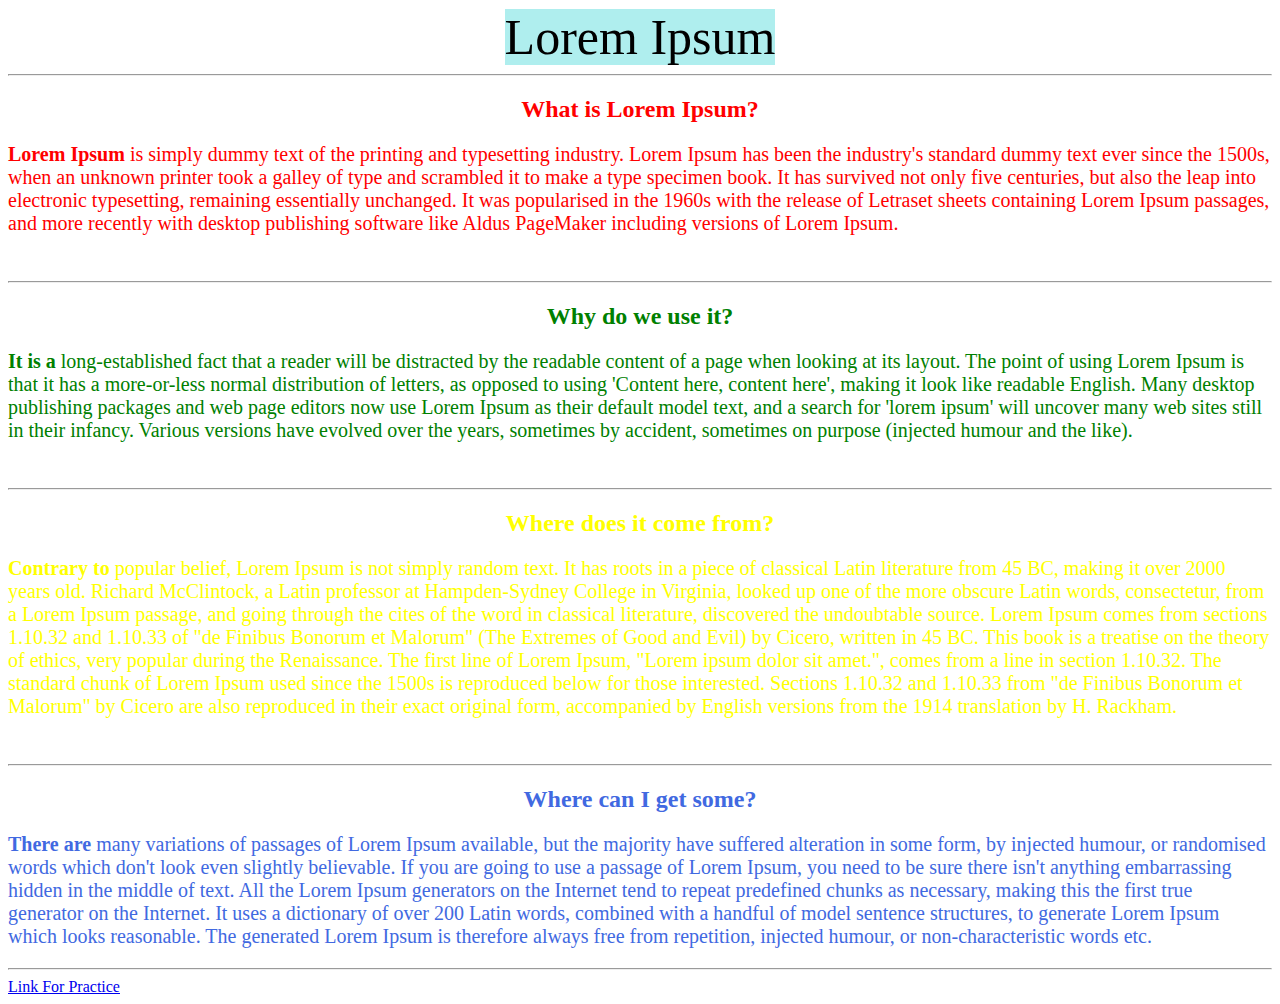
<file: Learn/Learn Html/index.html>
<!DOCTYPE html>
<html lang="en">
<head>
    <meta charset="UTF-8">
    <title>Html From Pycharm</title>
    <link rel="stylesheet" type="text/css" href="index.css">
</head>
<body>

<div style="font-size:50px; text-align: center;"><mark>Lorem Ipsum</mark></div>
<hr> 
<h2 style="color: red; text-align: center">What is Lorem Ipsum?</h2>
<p style="color: red;font-size: 20px"><b>Lorem Ipsum</b> is simply dummy text of the printing and typesetting industry. Lorem Ipsum has been the industry's standard dummy text ever since the 1500s, when an unknown printer took a galley of type and scrambled it to make a type specimen book. It has survived not only five centuries, but also the leap into electronic typesetting, remaining essentially unchanged. It was popularised in the 1960s with the release of Letraset sheets containing Lorem Ipsum passages, and more recently with desktop publishing software like Aldus PageMaker including versions of Lorem Ipsum.</p>

<br>
<hr>

<h2 style="color: green; text-align: center">Why do we use it?</h2>
<p style="color: green;font-size: 20px"><b>It is a</b> long-established fact that a reader will be distracted by the readable content of a page when looking at its layout. The point of using Lorem Ipsum is that it has a more-or-less normal distribution of letters, as opposed to using 'Content here, content here', making it look like readable English. Many desktop publishing packages and web page editors now use Lorem Ipsum as their default model text, and a search for 'lorem ipsum' will uncover many web sites still in their infancy. Various versions have evolved over the years, sometimes by accident, sometimes on purpose (injected humour and the like).</p>

<br>
<hr>

<h2 style="color: yellow; text-align: center">Where does it come from?</h2>
 <p style="color: yellow;font-size: 20px"><b>Contrary to </b>popular belief, Lorem Ipsum is not simply random text. It has roots in a piece of classical Latin literature from 45 BC, making it over 2000 years old. Richard McClintock, a Latin professor at Hampden-Sydney College in Virginia, looked up one of the more obscure Latin words, consectetur, from a Lorem Ipsum passage, and going through the cites of the word in classical literature, discovered the undoubtable source. Lorem Ipsum comes from sections 1.10.32 and 1.10.33 of "de Finibus Bonorum et Malorum" (The Extremes of Good and Evil) by Cicero, written in 45 BC. This book is a treatise on the theory of ethics, very popular during the Renaissance. The first line of Lorem Ipsum, "Lorem ipsum dolor sit amet.", comes from a line in section 1.10.32.
    The standard chunk of Lorem Ipsum used since the 1500s is reproduced below for those interested. Sections 1.10.32 and 1.10.33 from "de Finibus Bonorum et Malorum" by Cicero are also reproduced in their exact original form, accompanied by English versions from the 1914 translation by H. Rackham. <br></p>

<br>
<hr>

<h2 style="color: royalblue; text-align: center">Where can I get some?</h2>
<p style="color: royalblue;font-size: 20px;"><b>There are </b> many variations of passages of Lorem Ipsum available, but the majority have suffered alteration in some form, by injected humour, or randomised words which don't look even slightly believable. If you are going to use a passage of Lorem Ipsum, you need to be sure there isn't anything embarrassing hidden in the middle of text. All the Lorem Ipsum generators on the Internet tend to repeat predefined chunks as necessary, making this the first true generator on the Internet. It uses a dictionary of over 200 Latin words, combined with a handful of model sentence structures, to generate Lorem Ipsum which looks reasonable. The generated Lorem Ipsum is therefore always free from repetition, injected humour, or non-characteristic words etc.</p>
<hr>
<a href="paragrafh%20style%20formatting.html">Link For Practice</a>
</body>
</html>
</file>
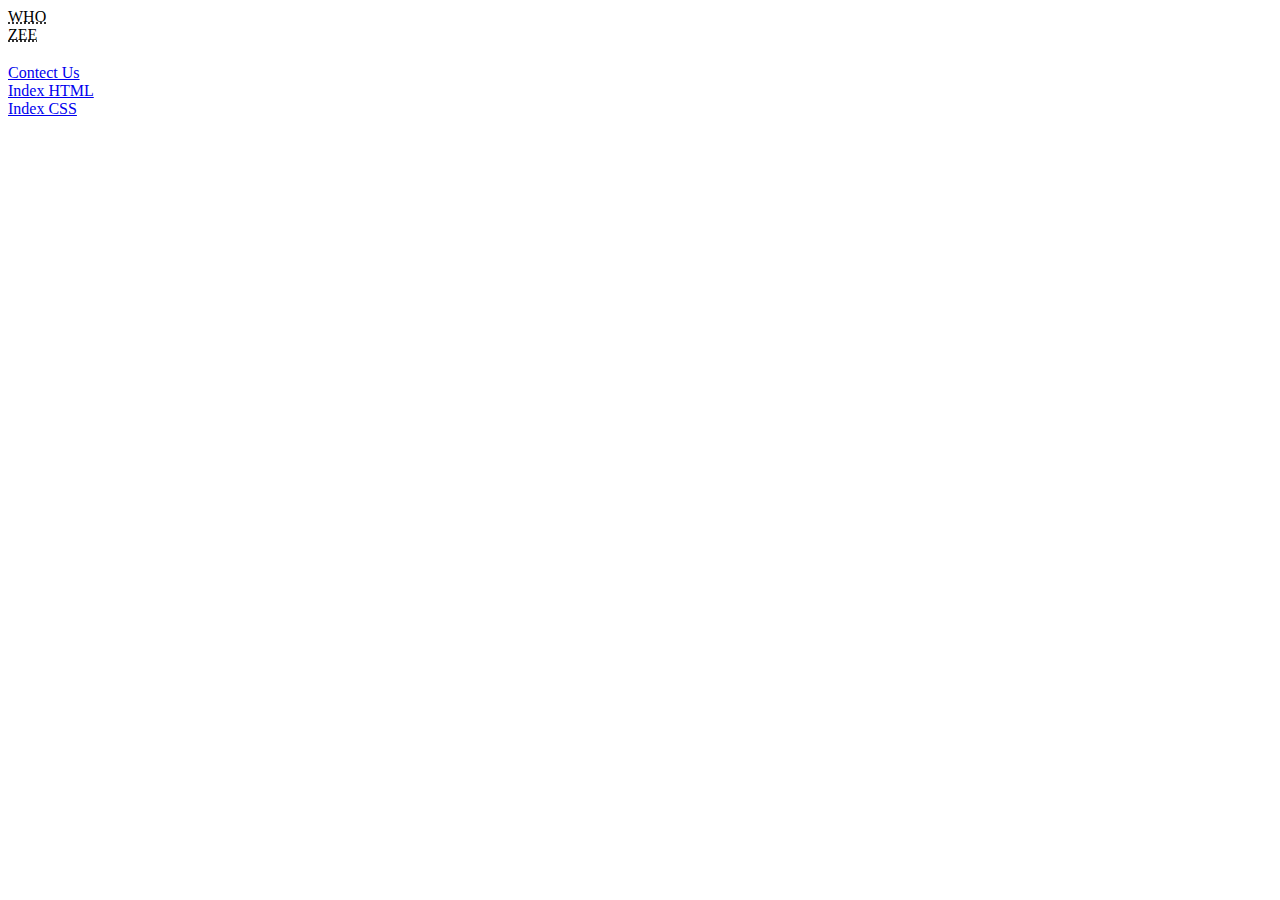
<file: Learn/Learn Html/element artibutes heading.html>
<!DOCTYPE html>
<html lang="en">
<head>
    <meta charset="UTF-8">
    <title>Title</title>
</head>
<body>
<abbr title="World Health Organisation">WHO</abbr>
<br>
<abbr title="Zee Group Of Companies">ZEE</abbr>
<h2></h2>
<h2></h2>
<h2></h2>
<h2></h2>
<a href="old%20html/body.html">Contect Us </a>
<br>
<a href="index.html">Index HTML </a>
<br>
<a href="index.css">Index CSS </a>
</body>
</html>
</file>
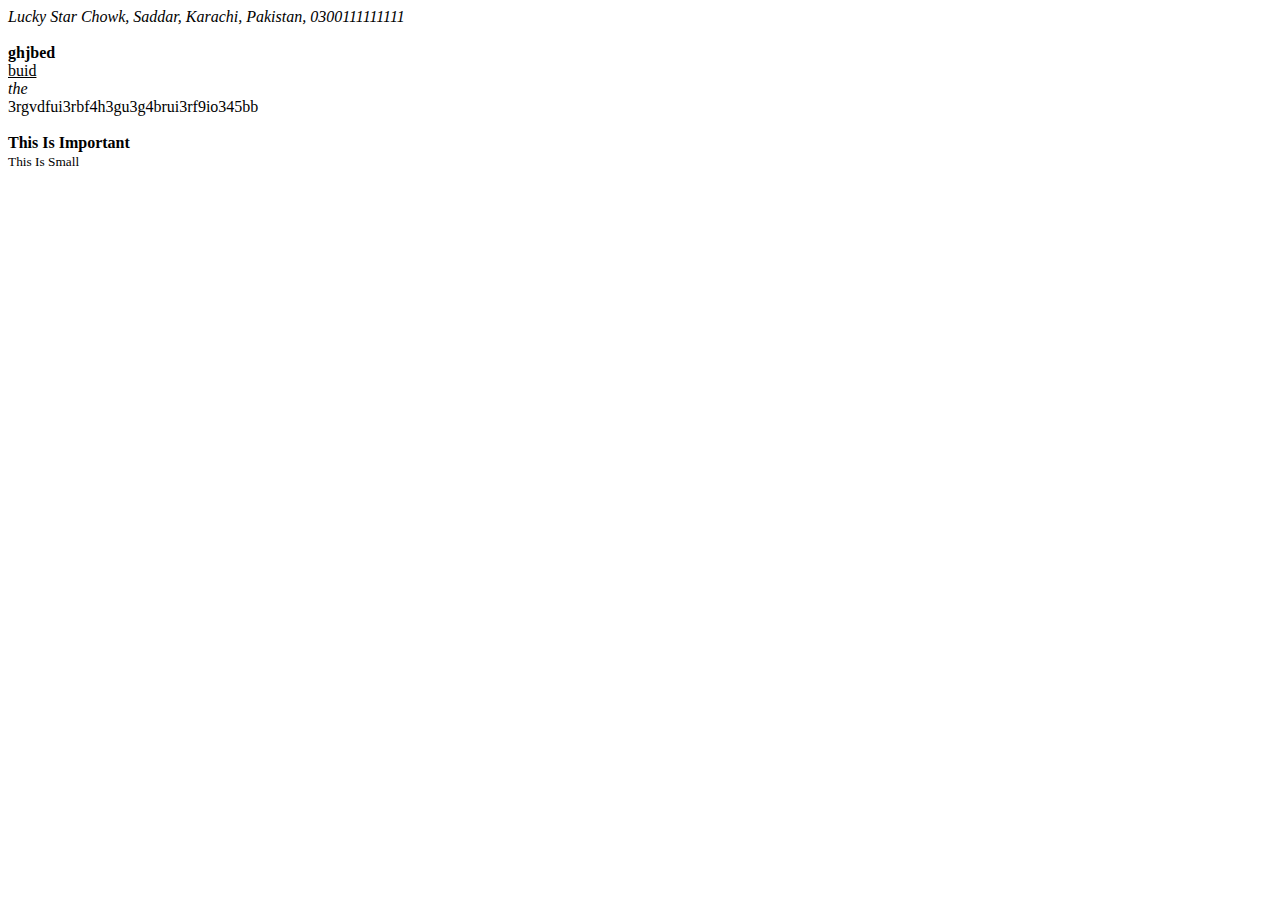
<file: Learn/Learn Html/paragrafh style formatting.html>
<!DOCTYPE html>
<html lang="en">
<head>
    <meta charset="UTF-8">
    <meta http-equiv="X-UA-Compatible" content="IE=edge">
    <meta name="viewport" content="width=device-width, initial-scale=1.0">
    <title>Practice Html File</title>
</head>
<body>
<address>
    Lucky Star Chowk,
    Saddar,
    Karachi,
    Pakistan,
    0300111111111
</address>
<br>
<b>ghjbed</b>
<br>
<u>buid</u>
<br>
<i>the</i>
<br>
<article>3rgvdfui3rbf4h3gu3g4brui3rf9io345bb</article>
<br>
<strong> This Is Important</strong>
<br>
<small> This Is Small</small>
</body>
</html>
</file>
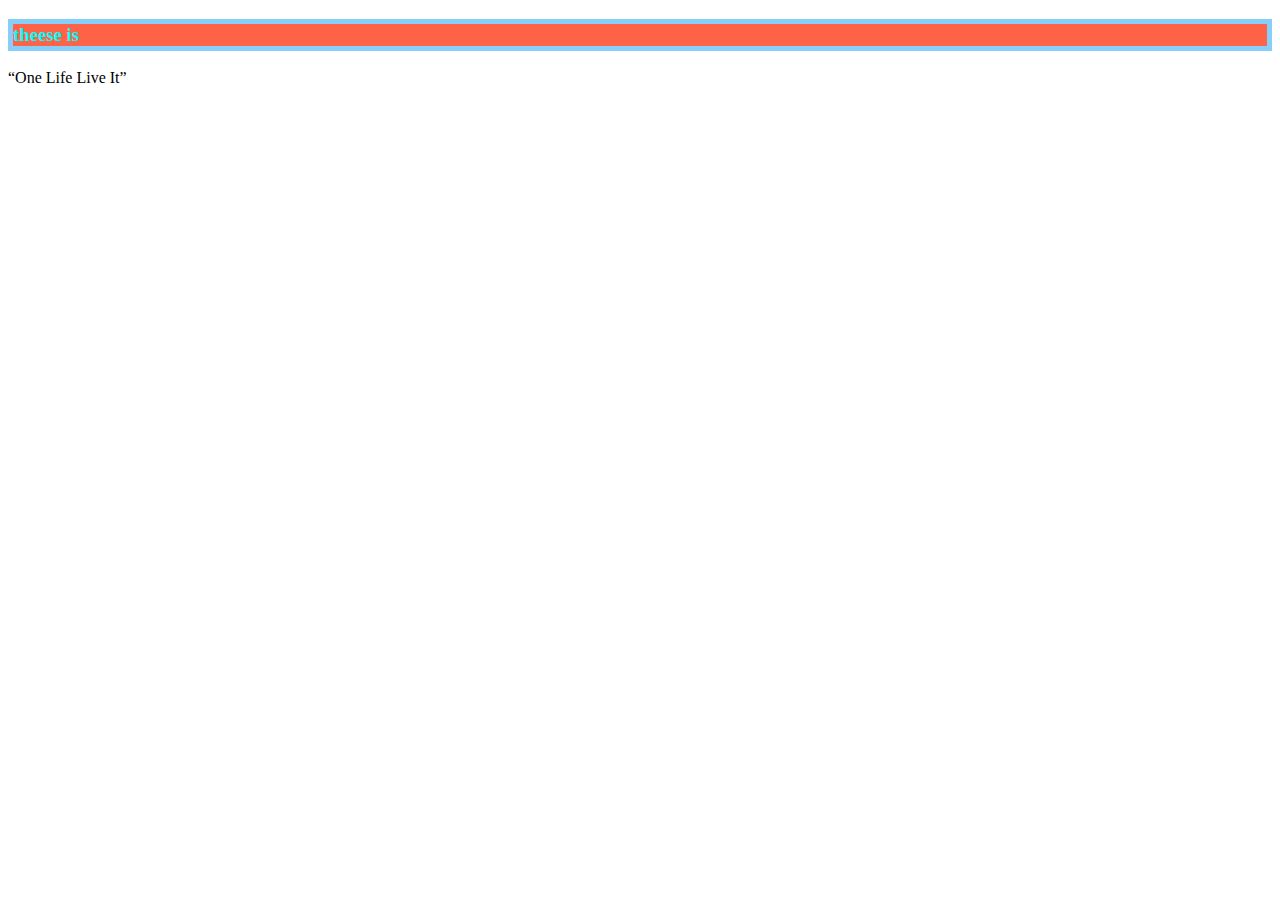
<file: Learn/Learn Html/qutation comment colors.html>
<!DOCTYPE html>
<html lang="en">
<head>
    <meta charset="UTF-8">
    <title>Title</title>
</head>
<body>
<!-- HTML multiline comment jlccveadnf97gknahkda[sbefuduj -->
<h3 style="border:5px solid lightskyblue;color: aqua;background-color:  tomato;">theese is </h3>
<q>One Life Live It</q>
</body>
</html>
</file>
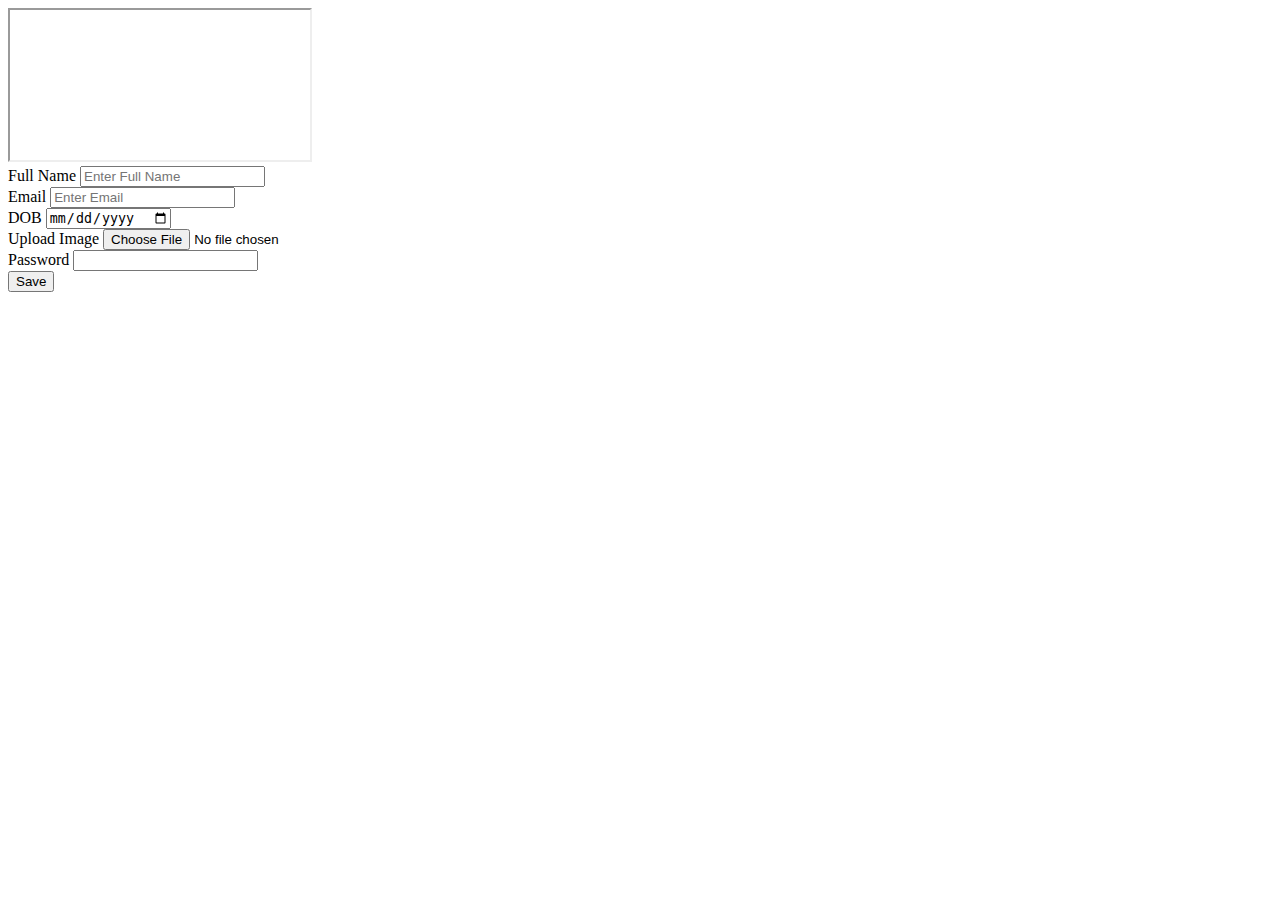
<file: Learn/Learn Html/old html/body.html>
<!DOCTYPE html>
<html lang="">
<body>
<title>Cotact Us</title>
<link rel="stylesheet" type="text/css" href="style.css">
<div id="enablers"><iframe src="https://www.enablers.org"></iframe></div>
<form acction="" method="POST" enctype="multipart/form-data">
    <label>Full Name</label>
    <label>
        <input type="text" name="Firstname" placeholder="Enter Full Name">
    </label>
    <br>
    <label>Email</label>
    <label>
        <input type="Email" name="Email" placeholder="Enter Email">
    </label>
    <br>
    <label>DOB</label>
    <label>
        <input type="date" name="DOB">
    </label>
    <br>
    <label>Upload Image</label>
    <input type="file" name="Email" placeholder="Enter Email">
    <br>
    <label>Password</label>
    <label>
        <input type="Password" name="Image">
    </label>
    <br>
    <button type="submit" name="Save">Save</button>
</form>
</body>
</html>
</file>
<file: Learn/Learn Html/index.css>
mark {
    background-color: paleturquoise;
    color: black;}
</file>
<file: Learn/Learn Html/old html/style.css>
.font{
    color:teal;
    font-size: 30px;
  }
.image-set{
      width: 100px;
    height:  100px;
  }
  table, th, td {
    border: 1px solid grey;
    border-collapse: collapse;
  }
  table{
    width: 50%;
  }
  td{
    text-align: center;
  }
  th{
    background-color: grey;color: white;
  }
  .new{
    background-color: black;
    color: white;
    width: 100%;
    height: 200px;
    text-align:center;
  }
  #gaming{
    background-color: red;
    color: black;
    width: 100%;
    height: 100px;
    text-align:center;
  }
  #enablers{
    width: auto;
    height: auto;
  }
</file>
